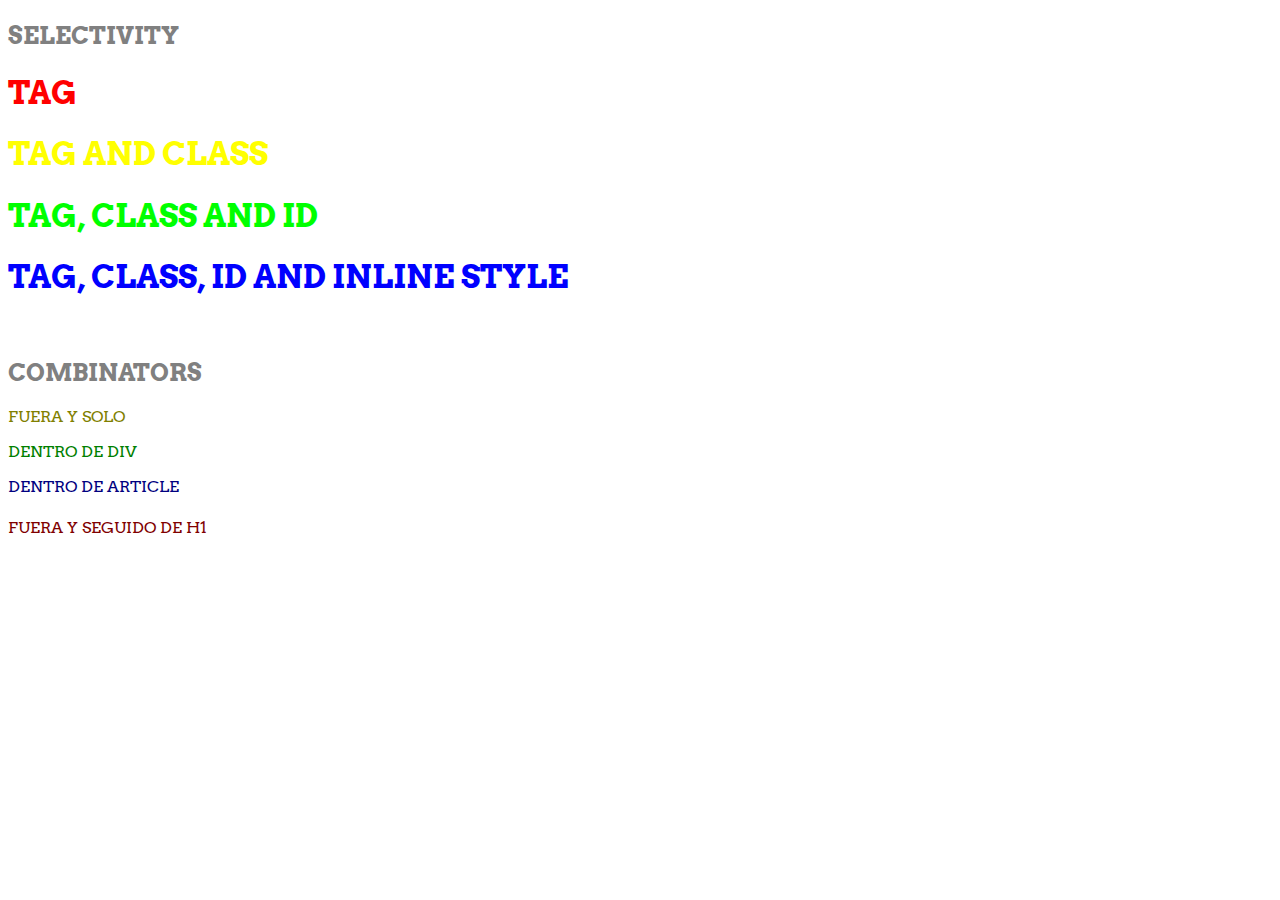
<file: 1_basic/index.html>
<!DOCTYPE html>
<html lang="es">

<head>
    <meta charset="UTF-8">
    <meta http-equiv="X-UA-Compatible" content="ie=edge">
    <title> CSS Course </title>
    <!-- Google Fonts -->
    <link rel="preconnect" href="https://fonts.googleapis.com">
    <link rel="preconnect" href="https://fonts.gstatic.com" crossorigin>
    <link href="https://fonts.googleapis.com/css2?family=Arvo:ital,wght@0,400;0,700;1,400;1,700&display=swap"
        rel="stylesheet">
    <!-- Importing files -->
    <link rel="shortcut icon" href="../favicon.ico">
    <link rel="icon" href="../favicon.ico">
    <link rel="stylesheet" href="styles.css">
</head>

<body>
    <main>       
        <h1></h1>  
        <h2>SELECTIVITY</h2>
        <section>
            <h1>
                TAG
            </h1>
        </section>
        <section>
            <h1 class="class">
                TAG AND CLASS
            </h1>
        </section>
        <section>
            <h1 id="id" class="class">
                TAG, CLASS AND ID
            </h1>
        </section>
        <section>
            <h1 id="id" class="class" style="color: #0000ff;">
                TAG, CLASS, ID AND INLINE STYLE
            </h1>
        </section>
        <br>      
        <h2>COMBINATORS</h2>
        <p>FUERA Y SOLO</p>
        <div>
            <p>DENTRO DE DIV</p>
            <article>
                <p>DENTRO DE ARTICLE</p>
            </article>
        </div>
        <h1></h1>
        <p>FUERA Y SEGUIDO DE H1</p>
    </main>

</body>

</html>
</file>
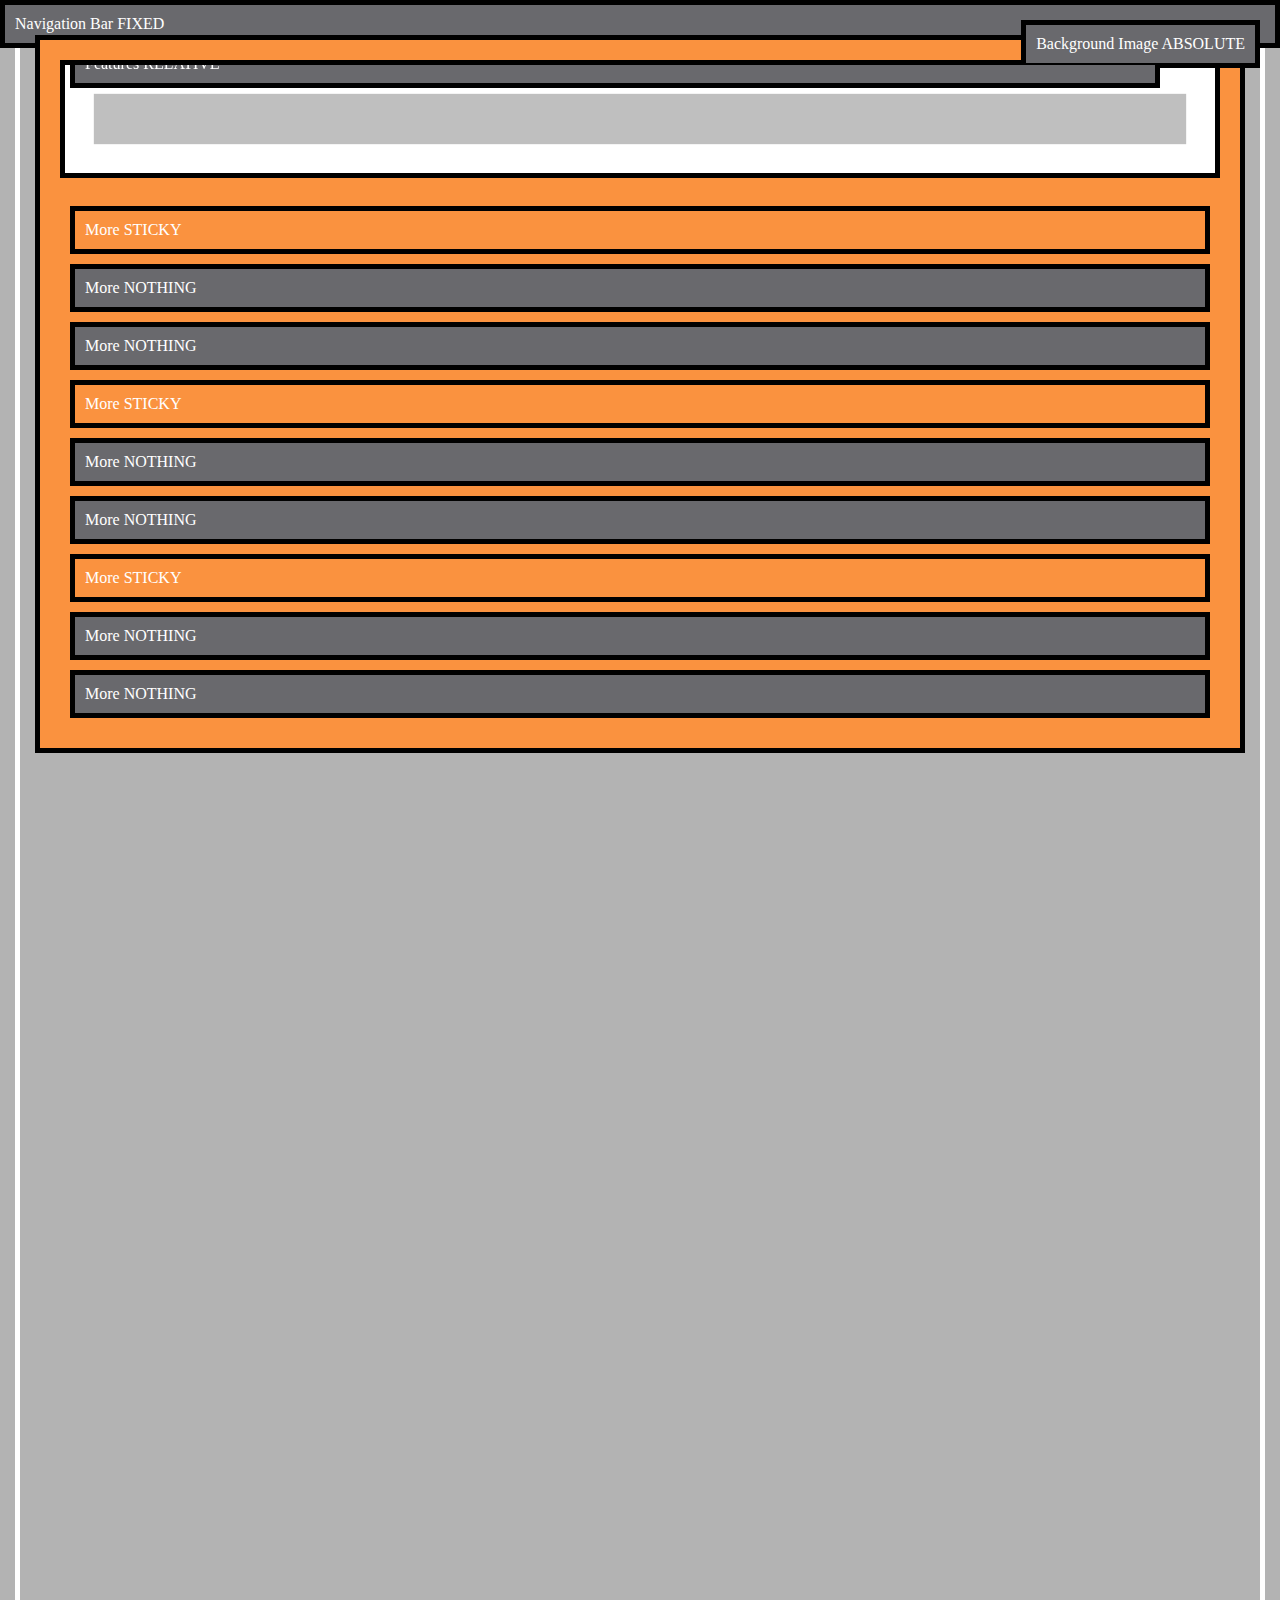
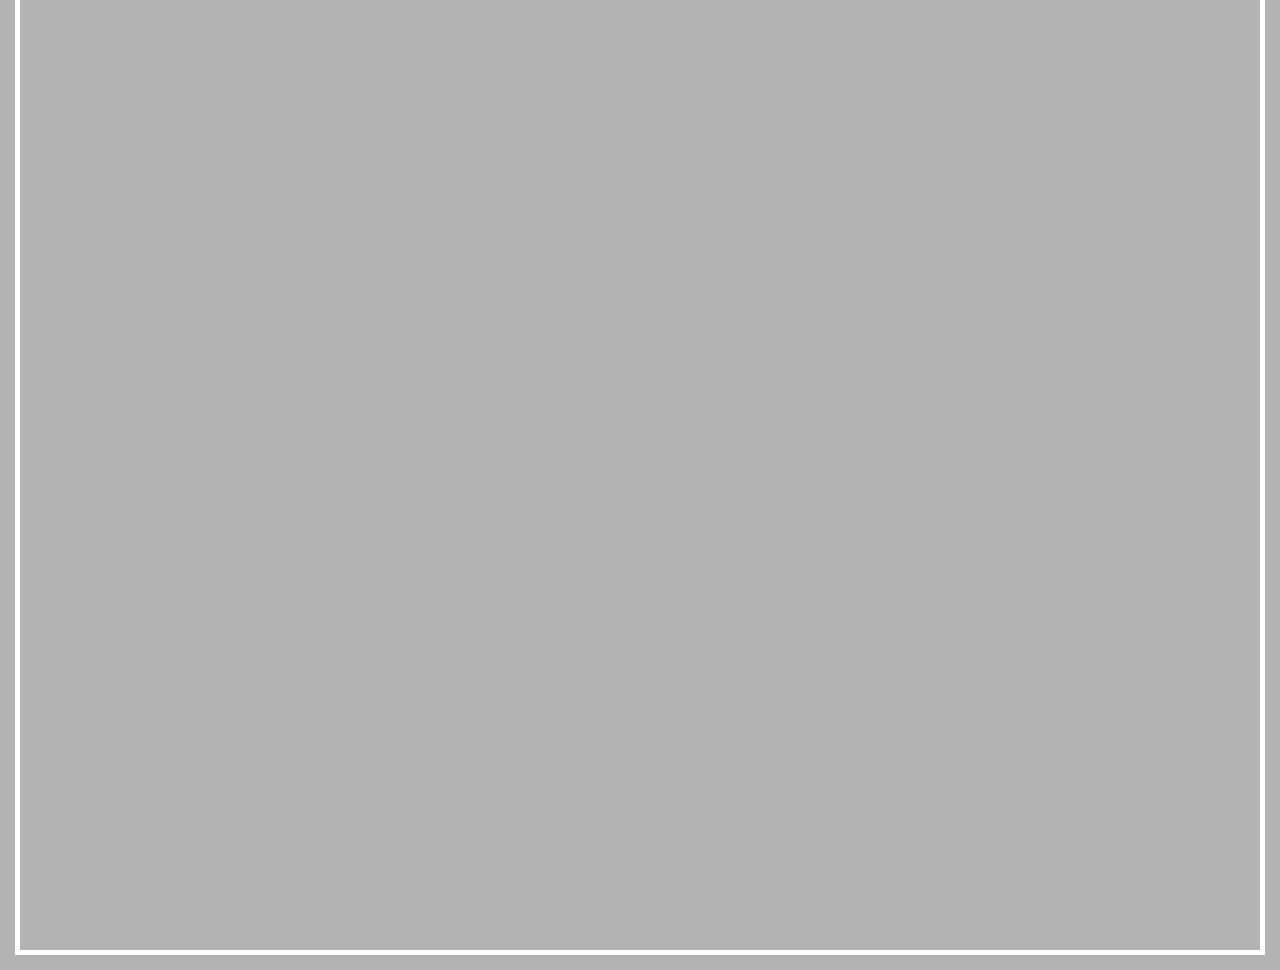
<file: 3_position/index.html>
<!DOCTYPE html>
<html lang="es">

<head>
    <meta charset="UTF-8">
    <meta http-equiv="X-UA-Compatible" content="ie=edge">
    <title> CSS Course </title>
    <!-- Google Fonts -->
    <link rel="preconnect" href="https://fonts.googleapis.com">
    <link rel="preconnect" href="https://fonts.gstatic.com" crossorigin>
    <link href="https://fonts.googleapis.com/css2?family=Arvo:ital,wght@0,400;0,700;1,400;1,700&display=swap"
        rel="stylesheet">
    <!-- Importing files -->
    <link rel="shortcut icon" href="../favicon.ico">
    <link rel="icon" href="../favicon.ico">
    <!-- <link rel="stylesheet" href="shared.css"> -->
    <link rel="stylesheet" href="main.css">
</head>

<body>
    <main>       
        <div class="parent">
            <div class="child-1">Navigation Bar FIXED</div>
            <div class="child-2">Background Image ABSOLUTE</div>
            <div class="child-3">Features RELATIVE</div>
        </div>
        <br>

        <div class="parent2">
            <div class="country">More STICKY</div>
            <div class="cities">More NOTHING</div>
            <div class="cities">More NOTHING</div>

            <div class="country">More STICKY</div>
            <div class="cities">More NOTHING</div>
            <div class="cities">More NOTHING</div>

            <div class="country">More STICKY</div>
            <div class="cities">More NOTHING</div>
            <div class="cities">More NOTHING</div>
        </div>

    </main>
</body>

</html>
</file>
<file: 1_basic/styles.css>
/* Prioridad 5 - * TODO */
* {
    color: #808080;
}
/* Prioridad 4 - <TAG> */
h1 {
    color: #ff0000;
}
/* Prioridad 3 - . CLASS & [attribute] */
.class {
    color: #ffff00;
}
/* Prioridad 2 - # ID */
#id {
    color: #00ff00;
}
/* Prioridad 1 - style="(INLINE)" */

/* CRITERIO DE MISMA PRIORIDAD */

/* ⬆️👆 ARRIBA MENOR PRIORIDAD */
/* ⬇️👇 ABAJO MAYOR PRIORIDAD */

/* MENOR PRIORIDAD CON ESTILOS HEREDADOS */
/* MISMA PRORIDAD CON inherit */

body {
    font-family: "Arvo", serif;
    font-weight: 400;
    font-style: normal;
}

/* COMBINATORS */

/* GENERAL SIBLING */
h1 ~ p {
    /*Aplica al p con un h1 antes dentro del tag*/
    color: #808000;
}
/* ADJACENT SIBLING */
h1 + p {
    /*Aplica al p con un h1 justo antes dentro del tag*/
    color: #800000;
}

/* DESCENDANT SIBLING */
div p {
    /*Aplica al p como hijo directo o lejano del div*/
    color: #000080;
}
/* CHILD SIBLING */
div > p {
    /*Aplica al p como hijo directo del div*/
    color: #008000;
}
</file>
<file: 3_position/main.css>
html {
    background: #b3b3b3;
    padding: 15px;
    border: 5px solid white;
    margin: 15px;
    height: 2500px;
}

body {
    background: #fa923f;
    padding: 20px;
    border: 5px solid black;
    margin: 0;
  }
  /* Overflow hidden for the parent to hide relative movement outside the parent */
.parent {
    background: white;
    padding: 20px;
    border: 5px solid black;
    margin: 0;
    overflow: hidden;
  }
  
.parent div {
    background: rgb(105, 105, 109);
    color: white;
    padding: 10px;
    border: 5px solid black;
    margin: 10px;
}

.parent .child-1 {
    position: fixed;
    width: 100%;
    top: 0;
    left: 0;
    right: 0;
    margin: 0;
    box-sizing: border-box;
    z-index: -9999999999999999999999999999999;
}


.parent .child-2 {
    position: absolute;
    right: 10px;
    top: 10px;
}


.parent .child-3 {
    position: relative;
    left: -25px;
    bottom: 55px;
    box-shadow: 25px 55px 1px 1px rgba(127, 127, 127, 0.5);
}

.parent .child-4 {
    background: #fa923f;
    color: white;
    padding: 10px;
    border: 5px solid black;
    margin: 10px;
    position: sticky;
    top: 20px;
}

/* For sticky */

.country {
    background: #fa923f;
    color: white;
    padding: 10px;
    border: 5px solid black;
    margin: 10px;
    position: sticky;
    top: 50px;
}
  
.cities {
    background: rgb(105, 105, 109);
    color: white;
    padding: 10px;
    border: 5px solid black;
    margin: 10px;
}
</file>
